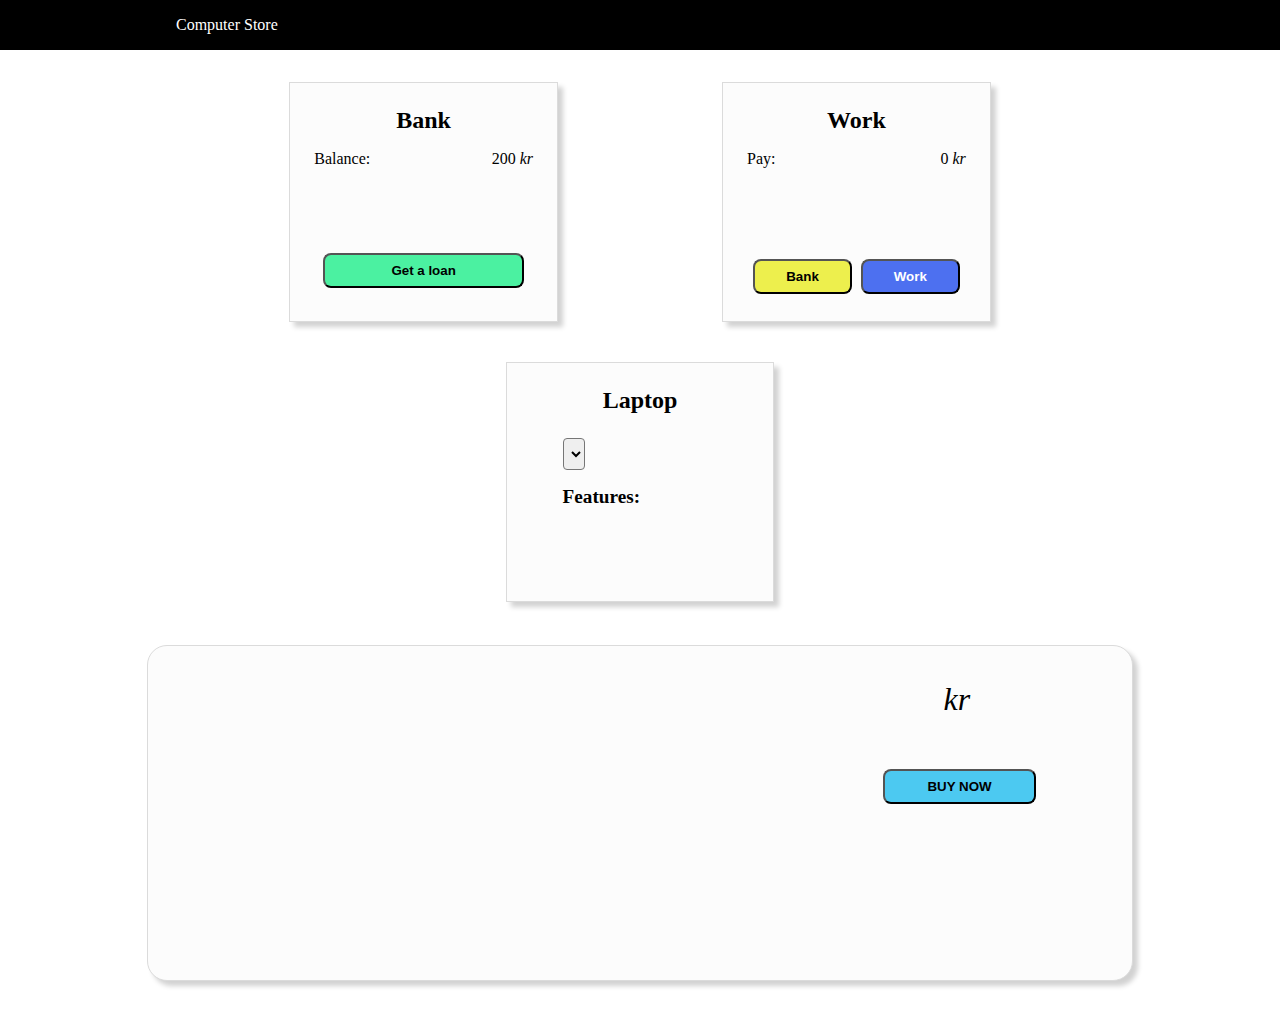
<file: index.html>
<!DOCTYPE html>
<html lang="en">
   <head>
       <meta charset="UTF-8"/>
       <meta name="viewport" content="width=device-width, initial-scale=1.0"/>
       <meta http-equiv="refresh" content="0; URL=public/html/home.html"/>
   </head> 
</html>
</file>
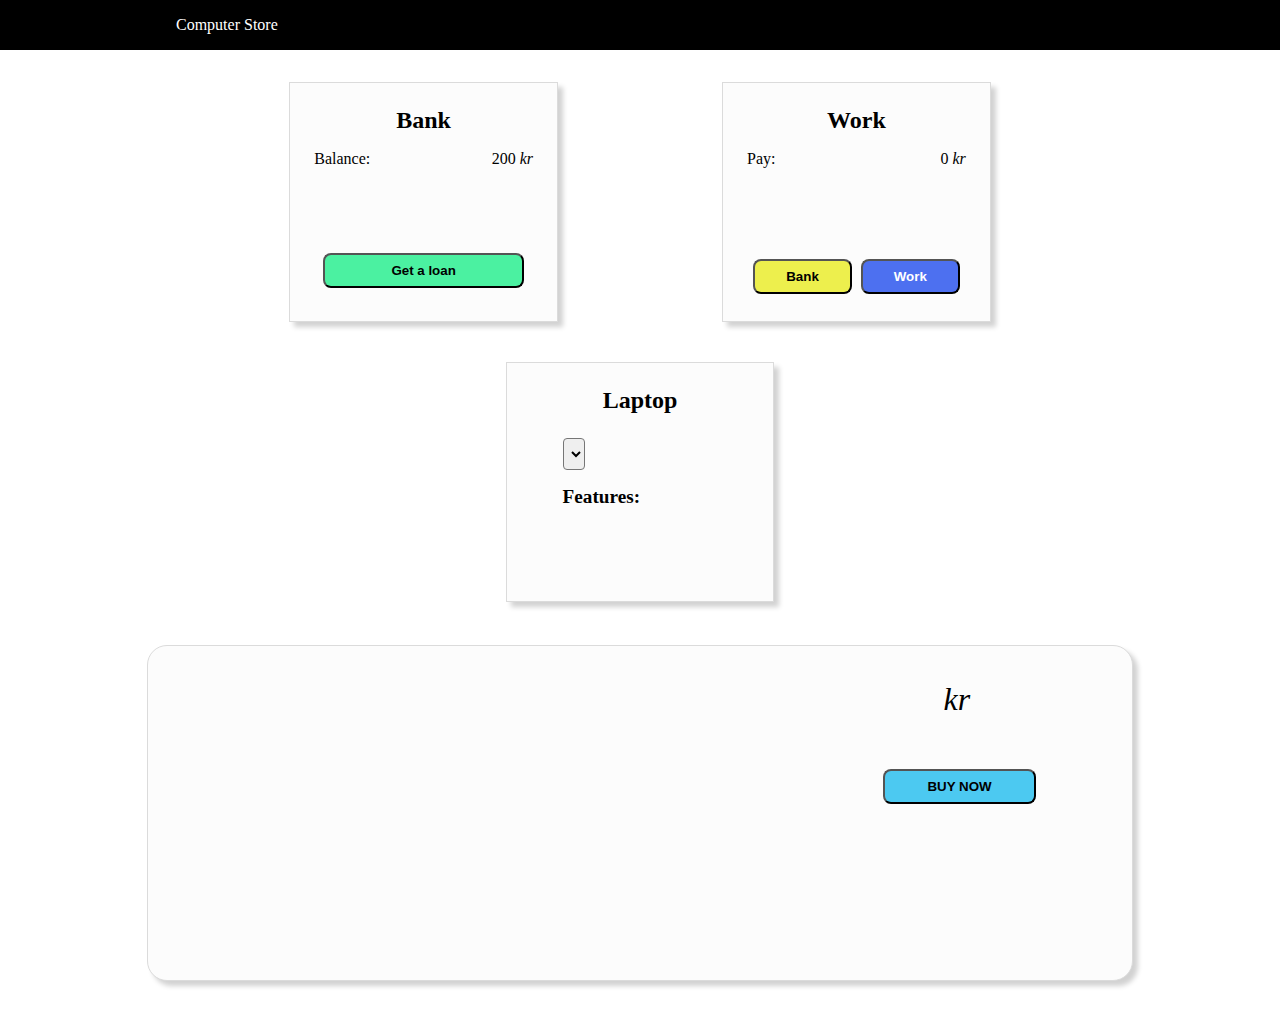
<file: html/index.html>
<!DOCTYPE html>
<html lang="en">
   <head>
       <meta charset="UTF-8"/>
       <meta name="viewport" content="width=device-width, initial-scale=1.0"/>
       <meta http-equiv="refresh" content="0; URL=home.html"/>
   </head> 
</html>
</file>
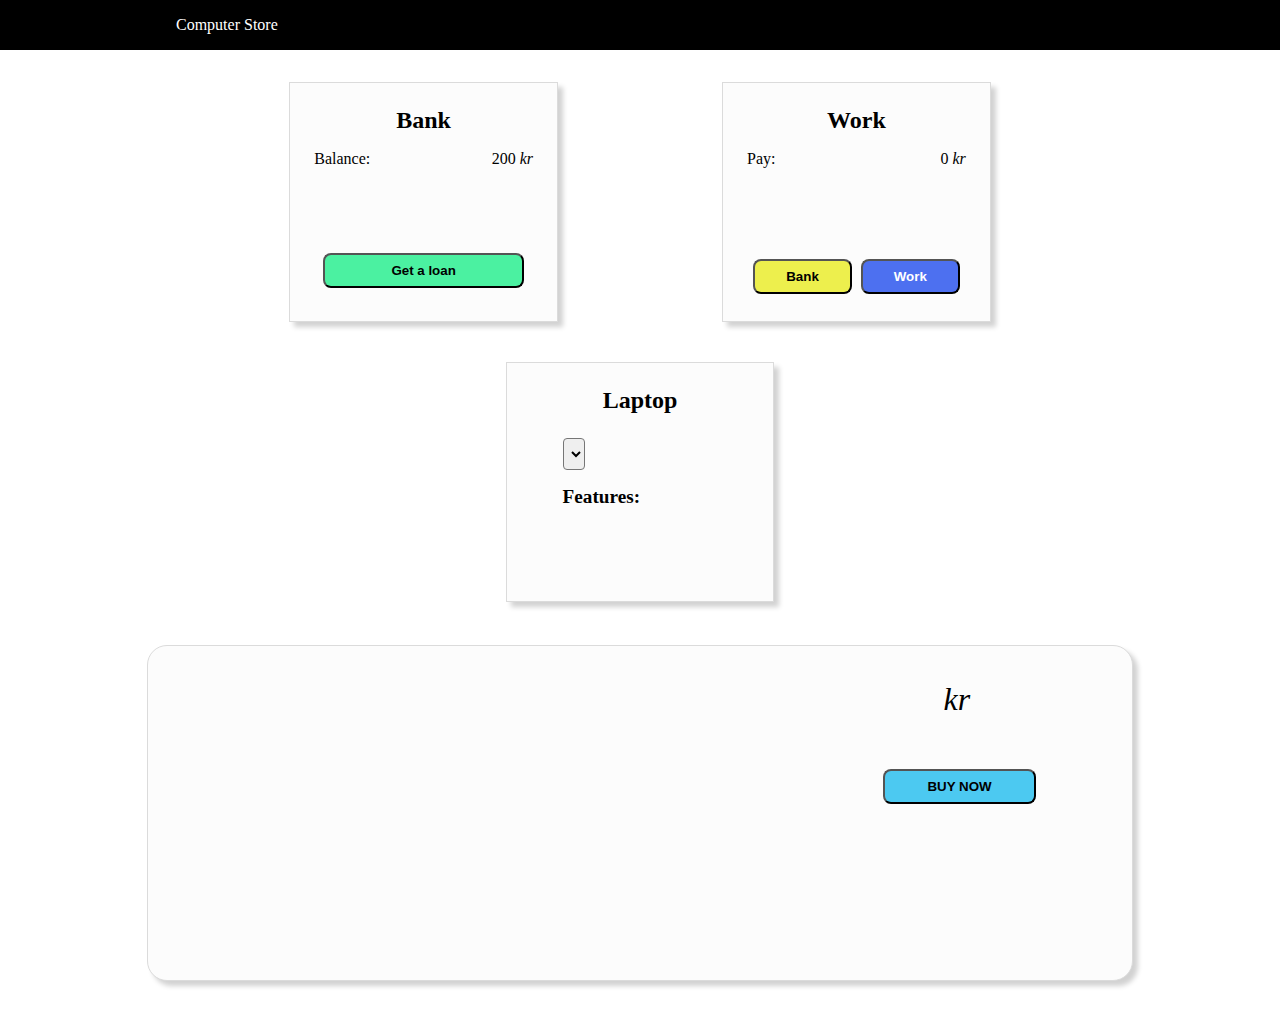
<file: html/home.html>
<!DOCTYPE html>
<html lang="en">

<head>
    <meta charset="UTF-8" />
    <meta name="viewport" content="width=device-width, initial-scale=1.0" />
    <link href="../css/style.css" rel="stylesheet" />
    <title>Home</title>
</head>

<body>
    <header>
        <div id="headerText">Computer Store</div>
    </header>
    <main>
        <div class="row">
            <div id="bank-card" class="col-3">
                <div class="card-header">Bank</div>
                <div class="money-container">
                    <label for="balance" class="money-text">Balance:</label>
                    <span class="money">
                        <label id="balance"></label>
                        <i>kr</i>
                    </span>
                </div>
                <div id="loan" class="money-container hidden">
                    <label class="money-text">Outstanding loan:</label>
                    <span class="money">
                        <label id="loan-amount">0</label>
                        <i>kr</i>
                    </span>
                </div>
                <div class="row button-container">
                    <button type="button" id="loanButton" class="col-11">Get a loan</button>
                </div>
            </div>
            <div id="work-card" class="col-3">
                <div class="card-header">Work</div>
                <div class="money-container">
                    <label for="pay" class="money-text">Pay:</label>
                    <span class="money">
                        <label id="pay">0</label>
                        <i>kr</i>
                    </span>
                </div>
                <div class="button-container">
                    <div class="row">
                        <button id="repayButton" class="col-11 hidden">Repay Loan</button>
                    </div>
                    <div class="row">
                        <button id="bankButton" class="col-5">Bank</button>
                        <button id="workButton" class="col-5">Work</button>
                    </div>
                </div>
            </div>
            <div id="laptop-card" class="col-3">
                <div class="card-header">Laptop</div>
                <div class="feature-col">
                    <select name="laptops" id="laptops-select"></select>
                    <p>
                    <div class="options-header">Features:</div>
                    <div id="laptops" class="options-text"></div>
                    </p>
                </div>
            </div>
        </div>
        <div class="row">
            <div id="buy-card" class="col-12">
                <div id="laptop-img-card" class="col-2"></div>
                <div id="laptop-details-card" class="col-6">
                    <div id="buy-laptop-header"></div>
                    <p id="buy-laptop-text"></p>
                </div>
                <div class="col-2">
                    <div class="large-text">
                        <label id="laptop-price-text"></label>
                        <i class="currency">kr</i>
                    </div>
                    <div class="button-container">
                        <button id="buyButton" class="col-12">BUY NOW</button>
                    </div>
                </div>
            </div>
        </div>
    </main>
</body>
<script src="../javascript/bank.js" type="text/javascript"></script>
<script src="../javascript/work.js" type="text/javascript"></script>
<script src="../javascript/laptop.js" type="text/javascript"></script>

</html>
</file>
<file: css/style.css>
.col-1 { width: 8.333%; }
.col-2 { width: 16.666%; }
.col-3 { width: 25%; }
.col-4 { width: 33.333%; }
.col-5 { width: 41.666%; }
.col-6 { width: 50%; }
.col-7 { width: 58.333%; }
.col-8 { width: 66.666%; }
.col-9 { width: 75%; }
.col-10 { width: 83.333%; }
.col-11 { width: 91.666%; }
.col-12 { width: 100%; }

[class*="col-"] {
    display: inline-block;
    vertical-align: top;
    margin: 0.2em;
}

.row {
    text-align: center;
}
.feature-col {
    padding-top: 1.5rem;
    text-align: left;
    margin-left: 2rem;
}
.buy-col {
    text-align: right;
}

body {
    --margin-side: 5em;
    margin: 0 var(--margin-side) 0 var(--margin-side);
}

header {
    background-color: black;
    padding: 1em;
    margin: 0 calc(var(--margin-side) * -1) 2em calc(var(--margin-side) * -1);
}

#headerText {
    color: white;
    margin-left: calc(var(--margin-side) * 2);
}

.hidden {
    visibility: hidden;
}

.visible {
    visibility: visible;
}

@media (min-width:1100px) {
    #bank-card, #work-card, #laptop-card {
        margin: 0 var(--margin-side) calc(var(--margin-side) / 2) var(--margin-side);
    }
}

@media (max-width:1100px) and (min-width:663px) {
    #bank-card, #work-card, #laptop-card {
        margin: 0 calc(var(--margin-side) /2) calc(var(--margin-side) / 2) calc(var(--margin-side) /2);
    }
}

@media (max-width:663px) {
    #bank-card, #work-card, #laptop-card {
        margin: 0 0 calc(var(--margin-side) / 2) 0;
    }
}

#bank-card, #work-card, #laptop-card {
    min-height: 15rem;
    min-width: 15rem;
    width: 21vw;
}

#buy-card {
    min-height: 21rem;
    min-width: 20rem;
    width: 77vw;
}

#bank-card, #work-card, #laptop-card, #buy-card {
    box-sizing: border-box;
    padding: 1.5em;
    background-color: rgb(252, 252, 252);
    border: solid rgb(219, 219, 219) 1px;
    box-shadow: 5px 5px 5px rgb(210, 210, 210);
}

.money-text {
    float: left;
}

.money  {
    float: right;
}

.money-container {
    margin: 1rem 0 1rem 0;
}

.money-container::after {
    content: "";
    clear: both;
    display: table;
}

#buy-card {
    margin-bottom: calc(var(--margin-side) / 2);
    border-radius: 20px;
    padding: 2em;
}

#laptops-select {
    border-radius: 4px;
    height: 2rem;
}

.card-header {
    font-size: x-large;
}

.computerImage {
    display: block;
    margin: 0 auto 0 auto;
    width: 90%;
    height: auto;
}

.options-header, #buy-laptop-header, .card-header, #loanButton, #bankButton, #workButton, #repayButton, #buyButton, #laptop-price {
    font-weight: bold;
}

.options-header {
    font-size: 1.2em;
}

.options-text {
    font-size: 0.8em;
}

#buy-laptop-header {
    font-size: xx-large;
}

.button-container {
    margin-top: 3rem;
}

#loanButton, #repayButton {
    width: 92%;
    background-color: #4BF1A1;
}

#loanButton, #bankButton, #workButton, #repayButton, #buyButton {
    transition-duration: 0.4s;
    height: 35px;
    border-radius: 0.5rem;
}
#bankButton, #workButton {
    width: 45%;
}
#bankButton {
    background-color: #EDEF4D;
}
#bankButton:hover {
    background-color: lightyellow;
}
#workButton {
    color: white;
    background-color: #4D70F0;
}
#workButton:hover {
    color: black;
    background-color: rgb(189, 212, 255);
}
#repayButton:hover, #loanButton:hover {
    background-color: #9fface;
}
#buyButton {
    background-color: #4CC9F1;
}
#buyButton:hover {
    background-color: #a3e8ff;
}

.large-text {
    font-size: xx-large;
}

#loanButton:hover, #bankButton:hover, #workButton:hover, #repayButton:hover, #buyButton:hover {
    cursor: pointer;
}
</file>
